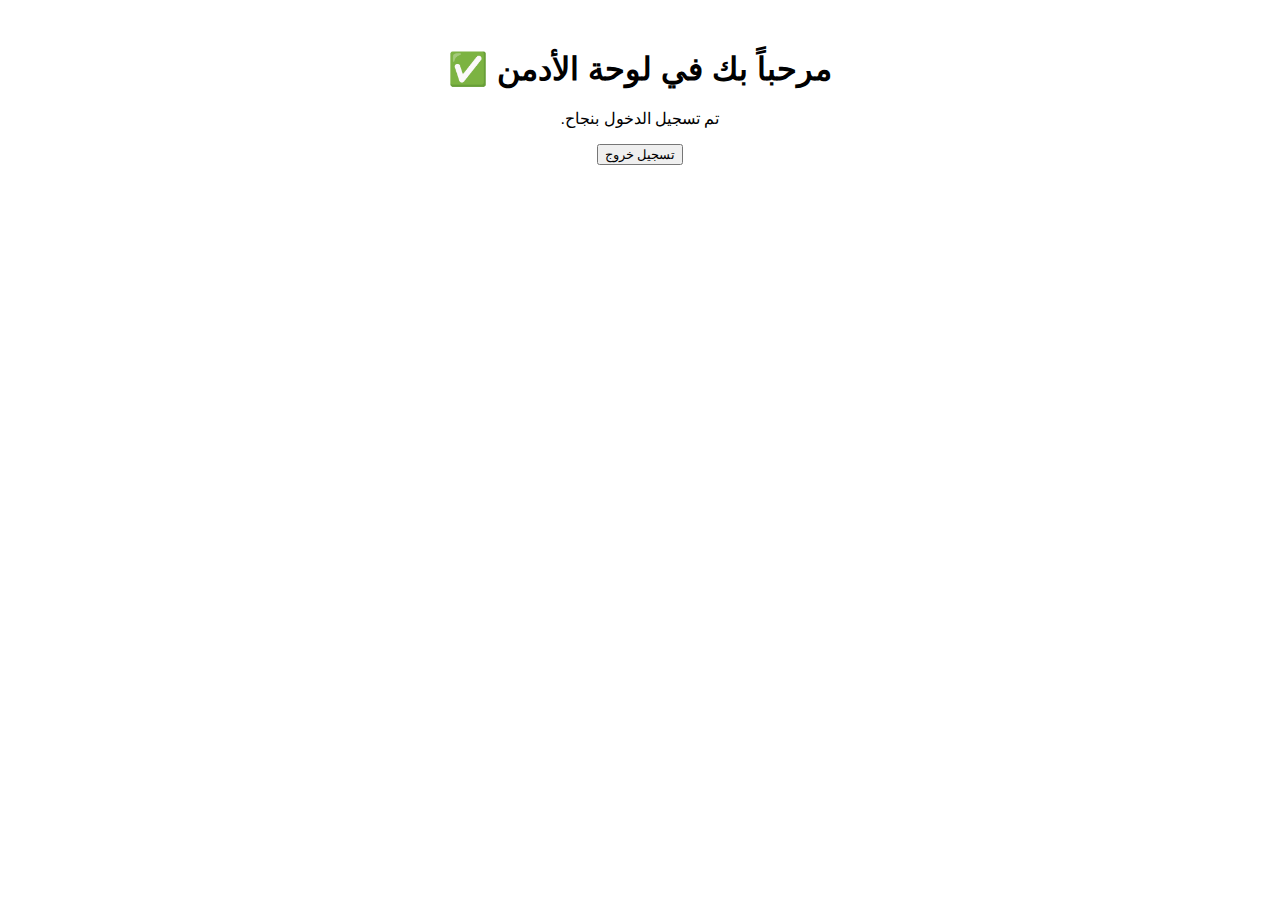
<file: admin.html>
<!DOCTYPE html>
<html lang="ar">
<head>
  <meta charset="UTF-8" />
  <meta name="viewport" content="width=device-width, initial-scale=1.0" />
  <title>Admin Panel</title>
</head>
<body style="font-family: Arial; direction: rtl; text-align: center; margin-top: 50px;">

  <h1>مرحباً بك في لوحة الأدمن ✅</h1>
  <p>تم تسجيل الدخول بنجاح.</p>

  <button onclick="location.href='./index.html'">تسجيل خروج</button>

</body>
</html>
</file>
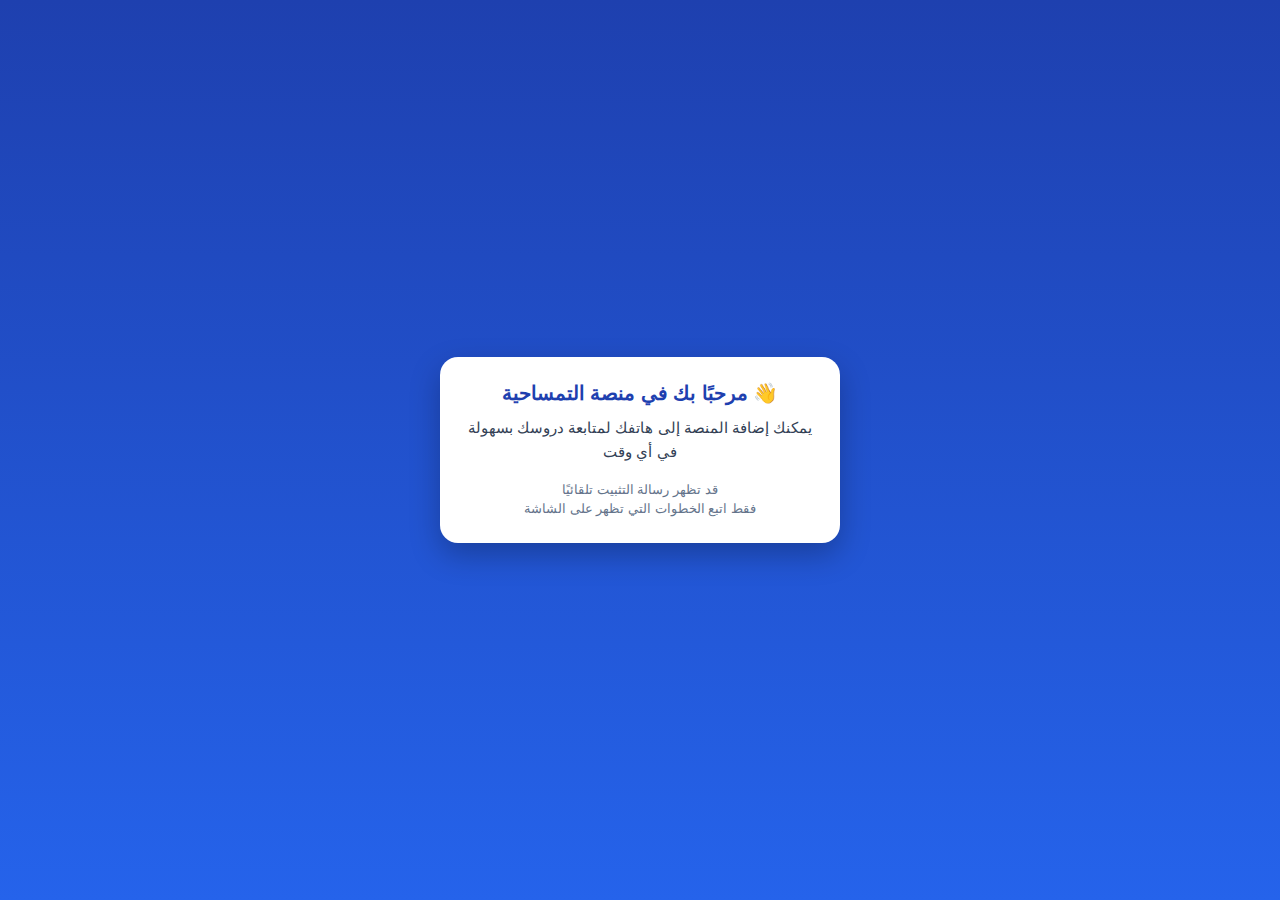
<file: install.html>
<!DOCTYPE html>
<html lang="ar" dir="rtl">
<head>
  <meta charset="UTF-8">
  <title>منصة التمساحية</title>
  <meta name="viewport" content="width=device-width, initial-scale=1, maximum-scale=1">

  <link rel="manifest" href="manifest.json">
  <meta name="theme-color" content="#2563eb">
  <link rel="icon" href="icon-192.png">

  <style>
    body {
      font-family: Cairo, sans-serif;
      background: linear-gradient(180deg, #1e40af, #2563eb);
      margin: 0;
      min-height: 100vh;
      display: flex;
      justify-content: center;
      align-items: center;
      padding: 16px;
      box-sizing: border-box;
    }

    .box {
      background: #ffffff;
      width: 100%;
      max-width: 360px;
      border-radius: 18px;
      padding: 24px 20px;
      text-align: center;
      box-shadow: 0 12px 30px rgba(0,0,0,0.25);
    }

    h2 {
      margin: 0 0 12px;
      font-size: 20px;
      color: #1e40af;
    }

    p {
      margin: 0 0 16px;
      font-size: 14.5px;
      line-height: 1.6;
      color: #334155;
    }

    button {
      width: 100%;
      font-size: 16px;
      padding: 14px;
      border-radius: 12px;
      border: none;
      background: #2563eb;
      color: white;
      font-weight: bold;
      cursor: pointer;
    }

    button:active {
      transform: scale(0.98);
    }

    .hint {
      margin-top: 14px;
      font-size: 13px;
      color: #64748b;
      line-height: 1.5;
    }

    .success {
      display: none;
      margin-top: 18px;
      font-size: 15px;
      color: #16a34a;
      line-height: 1.6;
      font-weight: bold;
    }
  </style>
</head>
<body>

<div class="box">
  <h2>👋 مرحبًا بك في منصة التمساحية</h2>

  <p id="desc">
    يمكنك إضافة المنصة إلى هاتفك  
    لمتابعة دروسك بسهولة في أي وقت
  </p>

  <button id="installBtn" style="display:none">
    📲 إضافة المنصة إلى الهاتف
  </button>

  <div id="successMsg" class="success">
    🎉 تم الإعداد بنجاح  
    <br>
    يمكنك الآن بدء التعلم
  </div>

  <div id="hint" class="hint">
    قد تظهر رسالة التثبيت تلقائيًا  
    <br>
    فقط اتبع الخطوات التي تظهر على الشاشة
  </div>
</div>

<script>
let deferredPrompt = null;
const installBtn = document.getElementById("installBtn");
const successMsg = document.getElementById("successMsg");
const desc = document.getElementById("desc");
const hint = document.getElementById("hint");

window.addEventListener("beforeinstallprompt", (e) => {
  e.preventDefault();
  deferredPrompt = e;
  installBtn.style.display = "block";
});

installBtn.onclick = async () => {
  if (!deferredPrompt) return;
  deferredPrompt.prompt();
  await deferredPrompt.userChoice;
  deferredPrompt = null;
};

window.addEventListener("appinstalled", () => {
  installBtn.style.display = "none";
  hint.style.display = "none";
  desc.style.display = "none";
  successMsg.style.display = "block";
});
</script>

</body>
</html>
</file>
